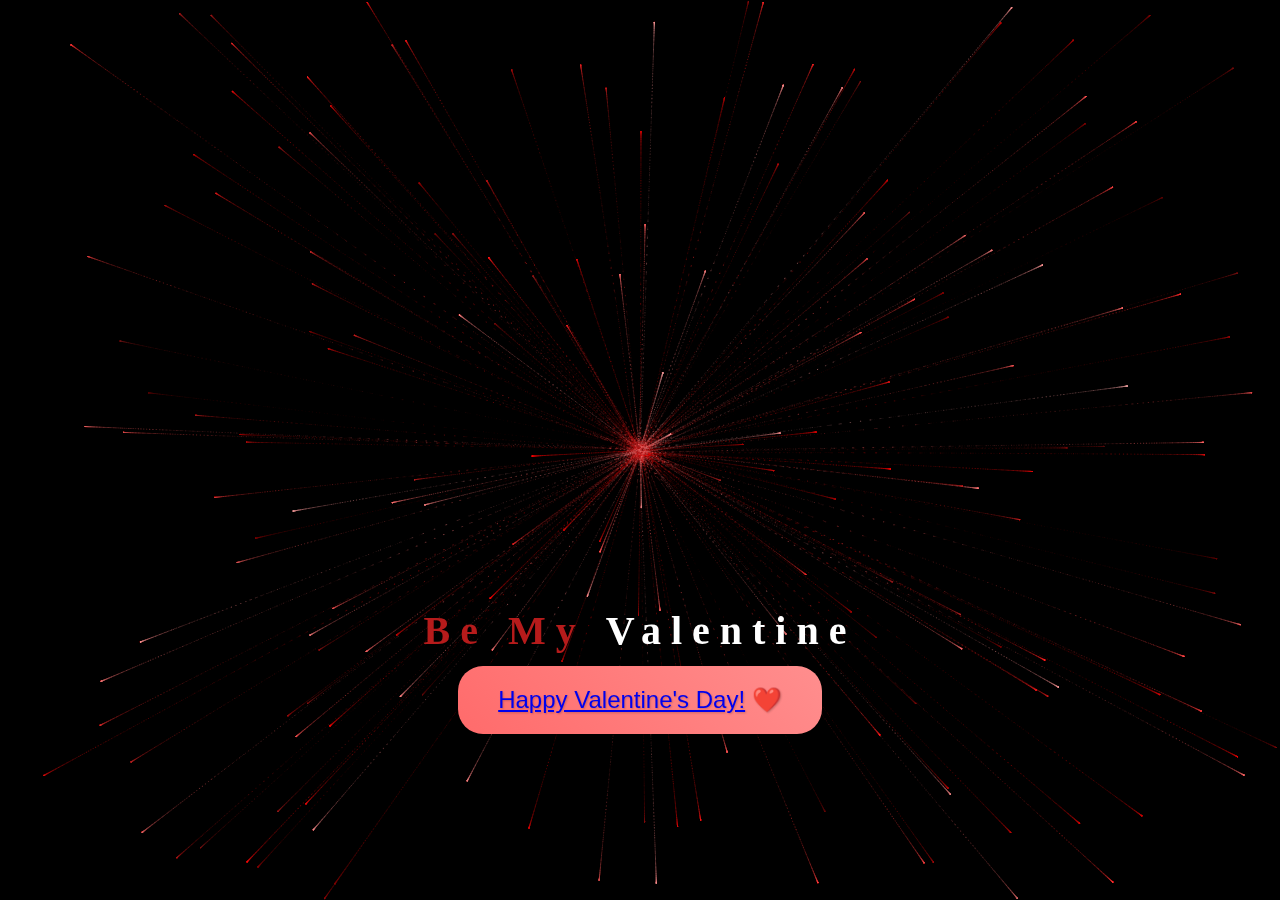
<file: index.html>
<!DOCTYPE html>
<html lang="en">

<head>
    <link rel="stylesheet" href="style.css">
    <meta charset="UTF-8" />
    <meta name="viewport" content="width=device-width, initial-scale=1.0" />
    <title>Smoke Heart Valentine</title>
    <link rel="stylesheet" href="style.css">
</head>

<body>
   

    <script src="/script.js"></script>
    <canvas id="heart"></canvas>

    <div class="smoke">
        

       
        <span>Be</span>
        <span>&nbsp;</span>
        <span>My</span>
        <span>&nbsp;</span>
        <span>Valentine</span>
    </div>

    <button class="valentine-btn">
        <span><a href="main.html">Happy Valentine's Day!</a> ❤️</span>
    </button>

    
    <script src="script.js"></script>
</body>

</html>
</file>
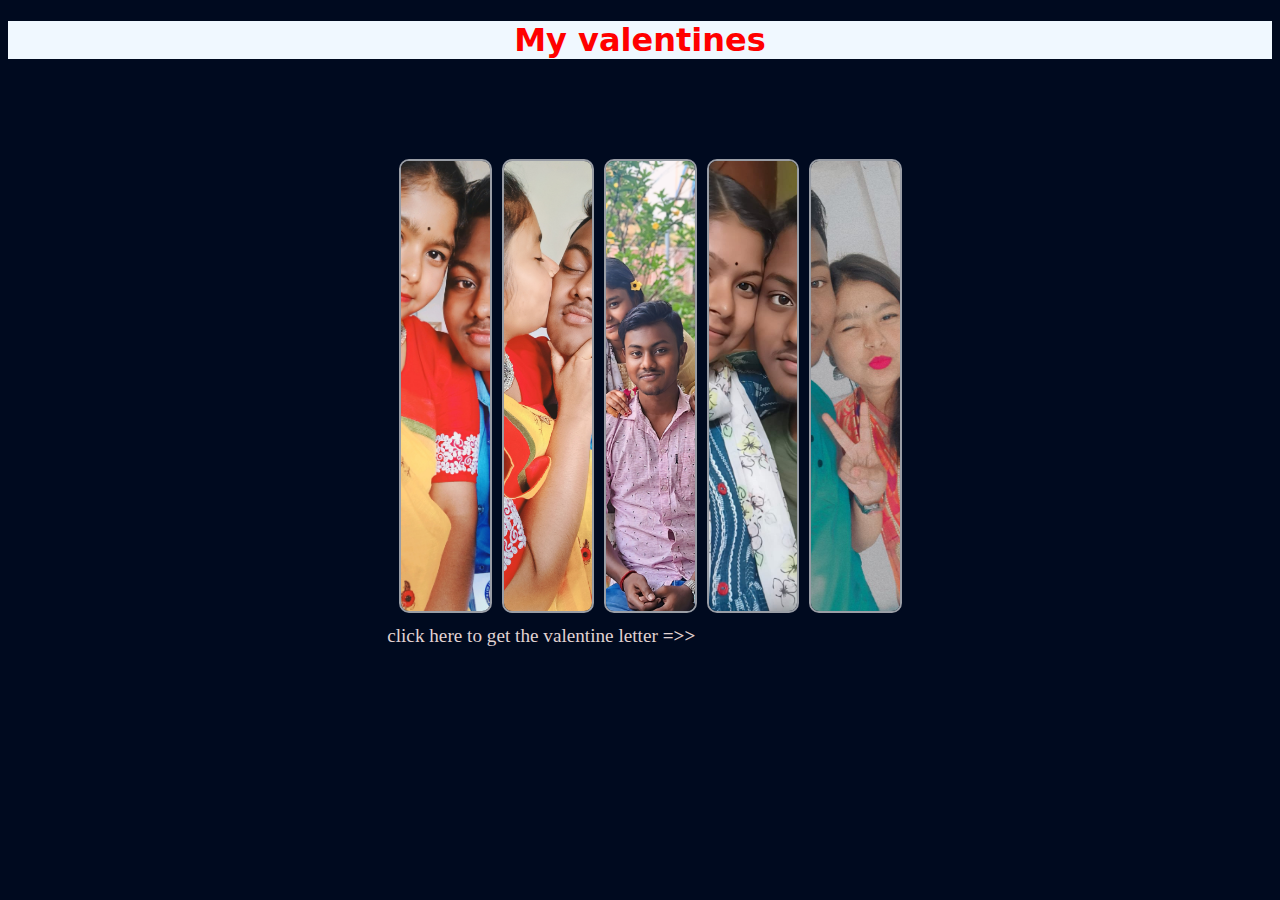
<file: main.html>
<!DOCTYPE html>
<html lang="en">
<head>
    <link rel="stylesheet" href="main.css">
    <meta charset="UTF-8">
    <meta name="viewport" content="width=device-width, initial-scale=1.0">
    <title>MY WIFE</title>
</head>
    <body>
        <center>
            <h1 style="background-color: aliceblue; font-family: system-ui, -apple-system, BlinkMacSystemFont, 'Segoe UI', Roboto, Oxygen, Ubuntu, Cantarell, 'Open Sans', 'Helvetica Neue', sans-serif; color: red;">My valentines </h1>
        
        </center>
       

        <div class="container">
            <img src="valentine/photo1.jpg">
            <img src="valentine/photo2.jpg">
            <img src="valentine/photo3.jpg">
            <img src="valentine/photo4.jpg">
            <img src="valentine/photo5.jpg">
        </div>

        <div>
            <p><a href="envelop.html" style="text-decoration: none; color: rgb(224, 211, 211); font-size: larger; padding-left: 30%;">click here to get the valentine letter  <b>=>></b> </a></p>
        </div>
    </body>
</html>
</file>
<file: style.css>
* {
    margin: 0;
    padding: 0;
    box-sizing: border-box;
  }
  
  body {
    background-color: #000;
    height: 100vh;
    display: flex;
    justify-content: center;
    align-items: center;
    flex-direction: column;
    position: relative;
  }
  
  /* Fix canvas covering button */
  canvas {
    position: absolute;
    z-index: -1;
    width: 100%;
    height: 100%;
  }
  
  /* Smoke text */
  .smoke {
    display: flex;
    justify-content: center;
    align-items: center;
    position: absolute;
    top: 70%;
    left: 50%;
    transform: translate(-50%, -50%);
    animation: fade 13s;
  }
  
  @keyframes fade {
    0% { opacity: 0; }
    100% { opacity: 1; }
  }
  
  .smoke span {
    position: relative;
    color: #fff;
    font-family: 'Tangerine', cursive;
    font-size: 2.5em;
    font-weight: bold;
    letter-spacing: 10px;
    animation: animate 6s cubic-bezier(0, 0.98, 0.58, 1) infinite;
  }
  
  .smoke span:nth-child(1), .smoke span:nth-child(3) {
    color: #b61b1b;
  }
  
  @keyframes animate {
    0% { filter: blur(0); }
    40% { filter: blur(20px); }
    80% { filter: blur(0); }
    100% { filter: blur(0); }
  }
  
  
        .valentine-btn {
            margin-top: 500px; /* Adjust this value as needed */            
            position: relative;
            padding: 20px 40px;
            font-size: 24px;
            background: linear-gradient(45deg, #ff6b6b, #ff8e8e);
            color: white;
            border: none;
            border-radius: 25px;
            cursor: pointer;
            transition: all 0.3s ease;
            font-family: 'Arial', sans-serif;
            text-shadow: 1px 1px 2px rgba(0,0,0,0.2);
            box-shadow: 0 4px 15px rgba(0,0,0,0.1);
            overflow: hidden;
        }
  
        .valentine-btn:hover {
            transform: translateY(-3px);
            box-shadow: 0 8px 20px rgba(255,107,107,0.4);
            background: linear-gradient(45deg, #ff8e8e, #ff6b6b);
        }
  
        .valentine-btn:active {
            transform: translateY(0);
            box-shadow: 0 4px 12px rgba(0,0,0,0.2);
        }
  
        .valentine-btn::before {
            content: '❤️';
            position: absolute;
            left: -20px;
            transition: all 0.3s ease;
            opacity: 0;
        }
  
        .valentine-btn::after {
            content: '❤️';
            position: absolute;
            right: -20px;
            transition: all 0.3s ease;
            opacity: 0;
        }
  
        .valentine-btn:hover::before {
            left: 10px;
            opacity: 1;
        }
  
        .valentine-btn:hover::after {
            right: 10px;
            opacity: 1;
        }
  
        body {
            display: flex;
            justify-content: center;
            align-items: center;
            min-height: 100vh;
            background-color: #ffe6e6;
            margin: 0;
        }
</file>
<file: main.css>
body{
    background-color: #000a1f;
   }
   
   .container{
       margin: 100px 0 0 200px;
       width:70%;
       height: 450px;
       display: flex;
       justify-content: center;
       gap: 10px;   
   }
   
   .container img{
   width: 10%;
   height: 100%;
   object-fit: cover;
   border-radius: 10px;
   border: 2px solid rgba(255, 255, 255, 0.6);
   transition: all ease-in-out 0.5s;
   }
   
   .container img:hover{
       width: 30%;
   }
</file>
